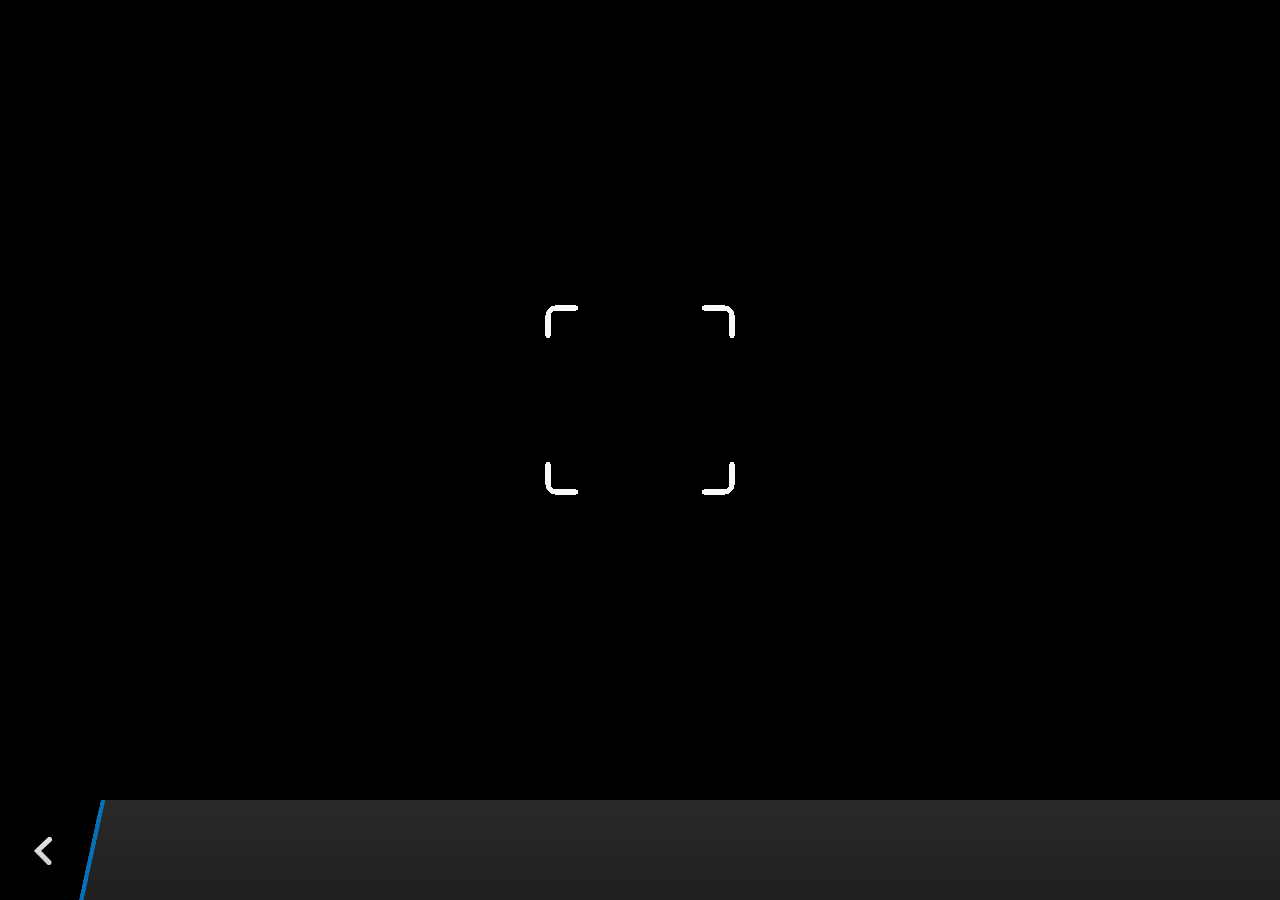
<file: plugins/cordova-plugin-camera/www/blackberry10/assets/camera.html>
<!--
 Licensed under the Apache License, Version 2.0 (the "License");
 you may not use this file except in compliance with the License.
 You may obtain a copy of the License at

 http://www.apache.org/licenses/LICENSE-2.0

 Unless required by applicable law or agreed to in writing, software
 distributed under the License is distributed on an "AS IS" BASIS,
 WITHOUT WARRANTIES OR CONDITIONS OF ANY KIND, either express or implied.
 See the License for the specific language governing permissions and
 limitations under the License.
 -->
<!DOCTYPE HTML>
<html lang="en">
    <head>
        <meta charset="utf-8">
        <script src="camera.js" type="text/javascript"></script>
        <script>
            var meta = document.createElement("meta");
            meta.setAttribute('name','viewport');
            meta.setAttribute('content','initial-scale='+ (1/window.devicePixelRatio) + ',user-scalable=no');
            document.getElementsByTagName('head')[0].appendChild(meta);
        </script>
    </head>
    <style type="text/css">
        body {
            background-color: black;
        }
        .action-bar {
            position: fixed;
            left: 0px;
            bottom: 0px;
            height: 100px;
            width: 100%;
            background-image: linear-gradient(rgb(41, 41, 41), rgb(32, 32, 32));
        }
        .action-bar-back {
            width: 78px;
            height: 100px;
            background-color: black;
        }
        .action-bar-divider {
            position: fixed;
            bottom: 0px;
            left: 78px;
            width: 28px;
            height: 100px;
            background-image: url([data-uri]);
        }
        .action-bar-back-button {
            position: fixed;
            bottom: 35px;
            left: 34px;
            width: 18px;
            height: 28px;
            background-image: url([data-uri]);
        }
        .camera-cross-hairs {
            position: fixed;
            top: 50%;
            left: 50%;
            -webkit-transform: translate(-50%, -147px);
            width: 194px;
            height: 195px;
            background-image: url([data-uri]); 
        }
    </style>
    <body>
        <div id="camera">
            <video id="v"></video>
            <div class="camera-cross-hairs"></div>
        </div>
        <canvas id="c" style="display: none;"></canvas>
        <div class="action-bar">
            <div id="back" class="action-bar-back">
                <div class="action-bar-back-button"></div>
            </div>
            <div class="action-bar-divider"></div>
        </div>
    </body>
</html>
</file>
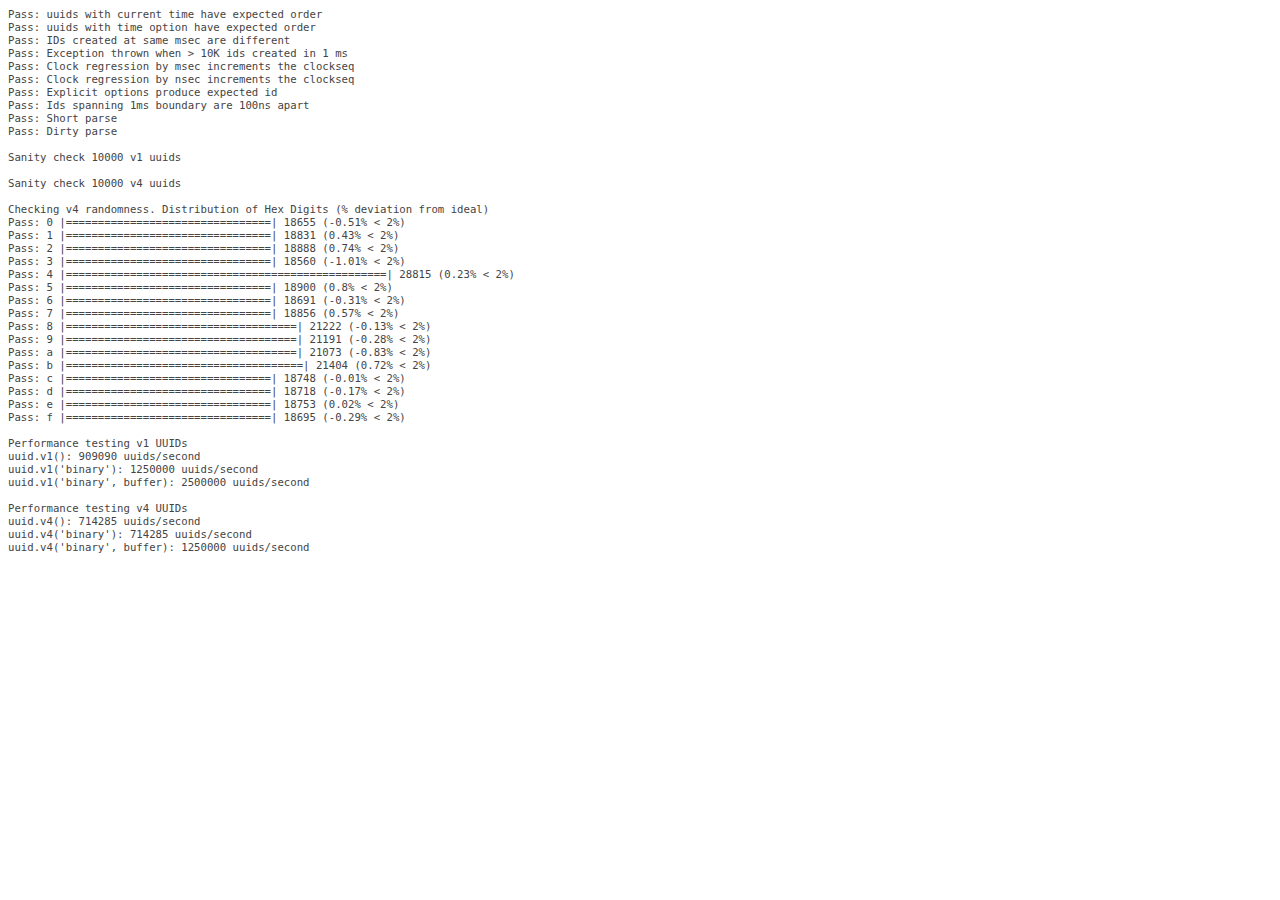
<file: platforms/ios/cordova/node_modules/node-uuid/test/test.html>
<html>
  <head>
    <style>
      div {
        font-family: monospace;
        font-size: 8pt;
      }
      div.log {color: #444;}
      div.warn {color: #550;}
      div.error {color: #800; font-weight: bold;}
    </style>
    <script src="../uuid.js"></script>
  </head>
  <body>
    <script src="./test.js"></script>
  </body>
</html>
</file>
